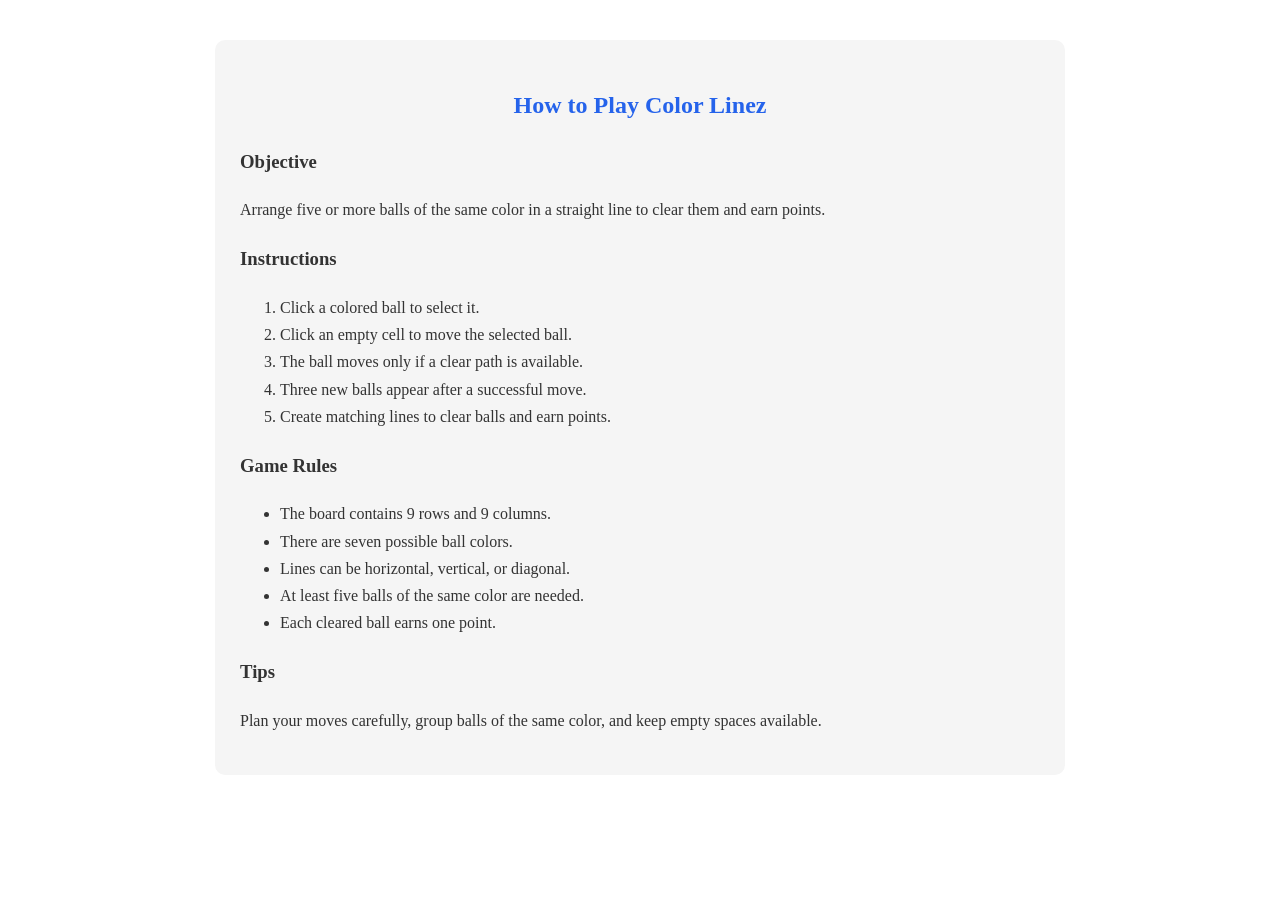
<file: index.html>
<!DOCTYPE html>
<html lang="en">
	<head>
		<meta charset="utf-8">
		<title>color-linez</title>
		<script src="https://d3js.org/d3.v4.js"></script>
		<script src="astar.js"></script>
		<style type="text/css">
			/* No style rules here yet */		
		</style>
	</head>
	<body>
		<script src="app.js"></script>
		
<section id="game-instructions">
  <h2>How to Play Color Linez</h2>

  <h3>Objective</h3>
  <p>
    Arrange five or more balls of the same color in a
    straight line to clear them and earn points.
  </p>

  <h3>Instructions</h3>
  <ol>
    <li>Click a colored ball to select it.</li>
    <li>Click an empty cell to move the selected ball.</li>
    <li>The ball moves only if a clear path is available.</li>
    <li>Three new balls appear after a successful move.</li>
    <li>Create matching lines to clear balls and earn points.</li>
  </ol>

  <h3>Game Rules</h3>
  <ul>
    <li>The board contains 9 rows and 9 columns.</li>
    <li>There are seven possible ball colors.</li>
    <li>Lines can be horizontal, vertical, or diagonal.</li>
    <li>At least five balls of the same color are needed.</li>
    <li>Each cleared ball earns one point.</li>
  </ul>

  <h3>Tips</h3>
  <p>
    Plan your moves carefully, group balls of the same
    color, and keep empty spaces available.
  </p>
</section>

<style>
  #game-instructions {
    max-width: 800px;
    margin: 40px auto;
    padding: 25px;
    line-height: 1.7;
    background: #f5f5f5;
    border-radius: 10px;
    color: #333;
  }

  #game-instructions h2 {
    text-align: center;
    color: #2563eb;
  }

  #game-instructions h3 {
    margin-top: 20px;
  }
</style>

	</body>
</html>
</file>
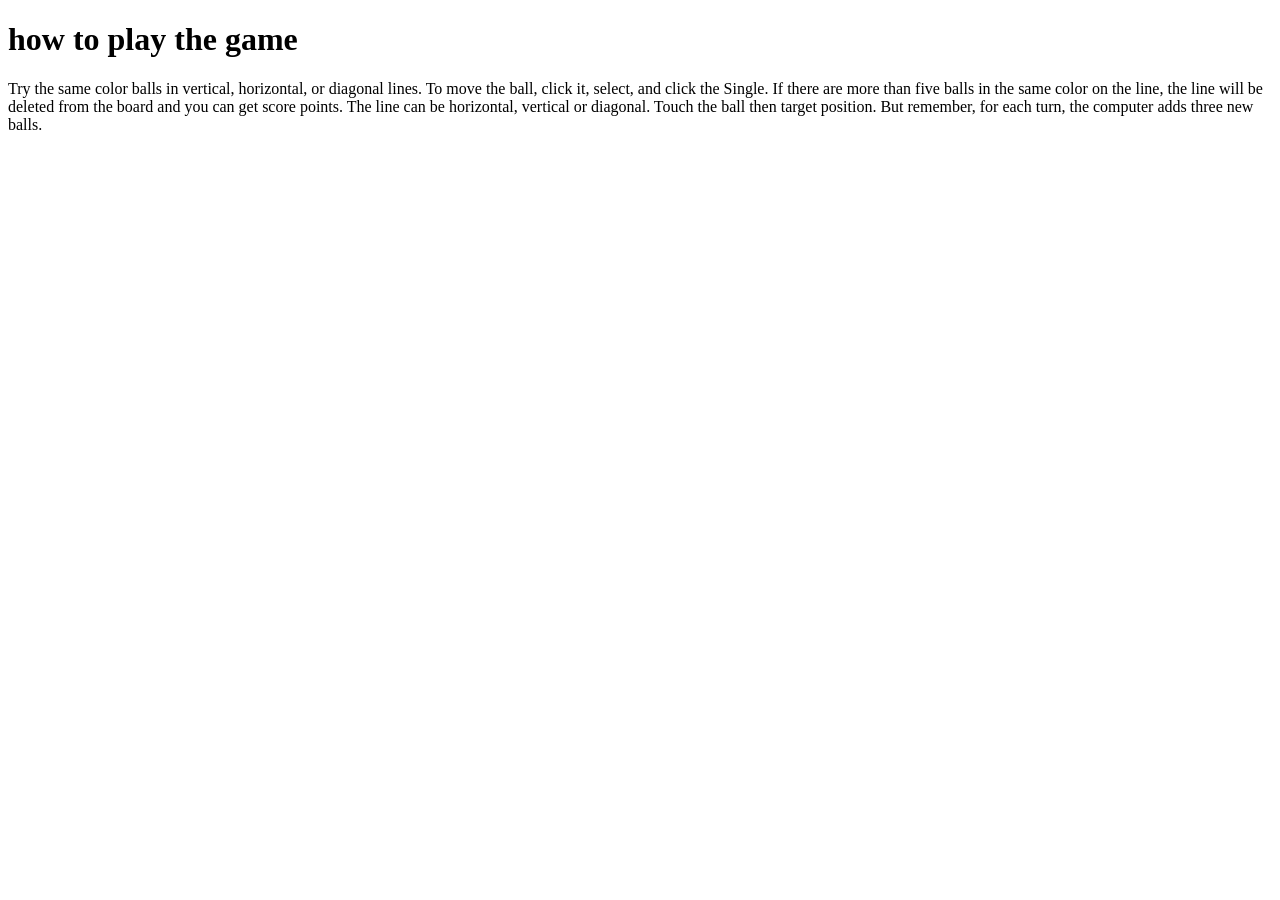
<file: Instructions.html>
<!DOCTYPE html >
<html>
<head>
<title>
Instruction of how to play color-linez
</title>
</head>
<body>
<h1>how to play the game </h1>
<p> Try the same color balls in vertical, horizontal, or diagonal lines. To move the ball, click it, select, and click the Single. If there are more than five balls in the same color on the line, the line will be deleted from the board and you can get score points. The line can be horizontal, vertical or diagonal. Touch the ball then target position. But remember, for each turn, the computer adds three new balls. </P>
</body> 
</html>
</file>
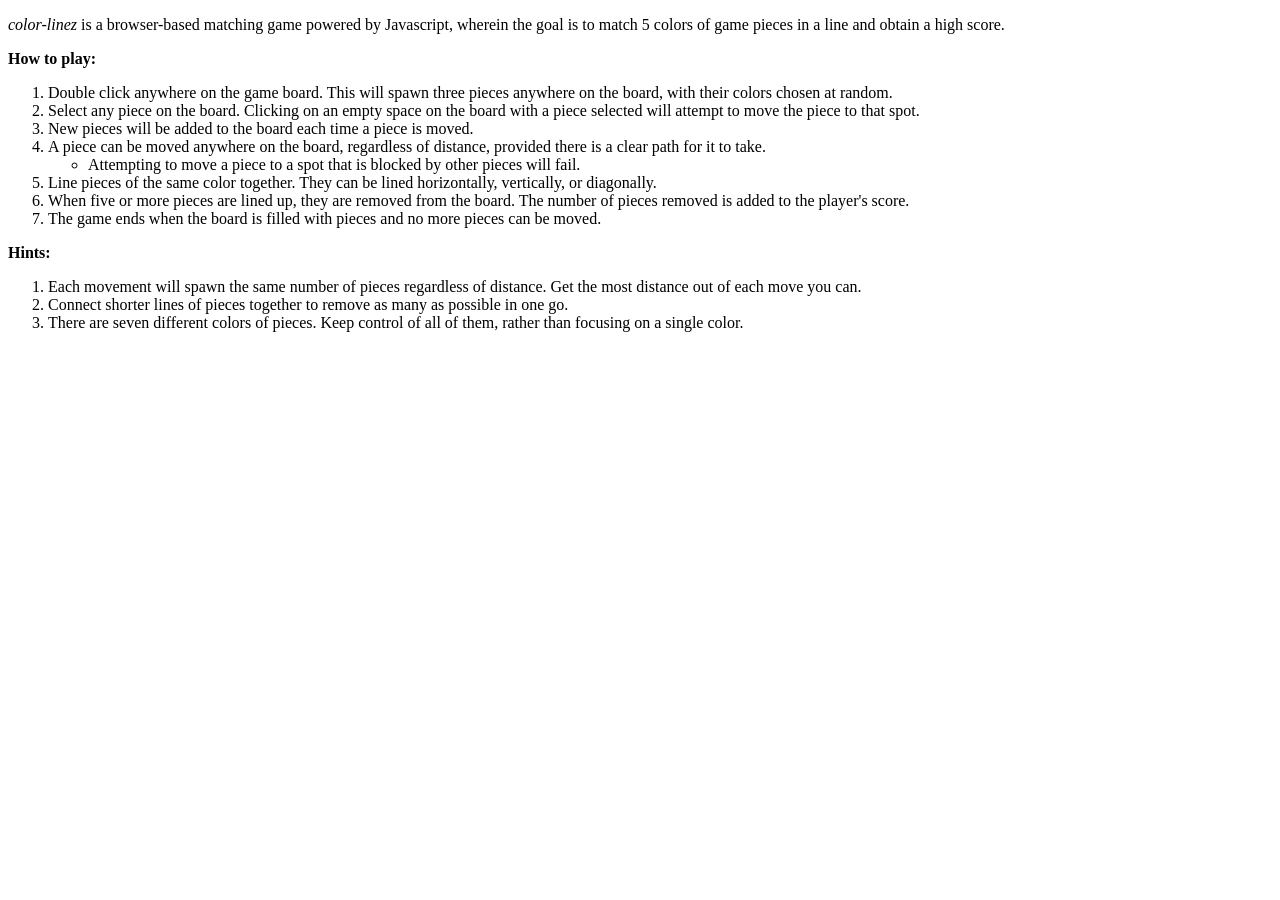
<file: instructions.html>
<!DOCTYPE html>
<html lang="en">
    <head>
        <meta charset="utf-8">
		<title>Instructions -- color-linez</title>
    </head>

    <body>
        <p><em>color-linez</em> is a browser-based matching game powered by Javascript, wherein the goal is to match 5 colors of game pieces in a line and obtain a high score.</p>

        <p><strong>How to play:</strong></p>
        <p><ol>
            <li>Double click anywhere on the game board. This will spawn three pieces anywhere on the board, with their colors chosen at random.</li>
            <li>Select any piece on the board. Clicking on an empty space on the board with a piece selected will attempt to move the piece to that spot.</li>
            <li>New pieces will be added to the board each time a piece is moved.</li>
            <li>A piece can be moved anywhere on the board, regardless of distance, provided there is a clear path for it to take.
                <ul>
                    <li>Attempting to move a piece to a spot that is blocked by other pieces will fail.</li>
                </ul>
            </li>
            <li>Line pieces of the same color together. They can be lined horizontally, vertically, or diagonally.</li>
            <li>When five or more pieces are lined up, they are removed from the board. The number of pieces removed is added to the player's score.</li>
            <li>The game ends when the board is filled with pieces and no more pieces can be moved.</li>
        </ol></p>

        <strong>Hints:</strong>
        <p><ol>
            <li>Each movement will spawn the same number of pieces regardless of distance. Get the most distance out of each move you can.</li>
            <li>Connect shorter lines of pieces together to remove as many as possible in one go.</li>
            <li>There are seven different colors of pieces. Keep control of all of them, rather than focusing on a single color.</li>
        </ol></p>
    </body>
</html>
</file>
